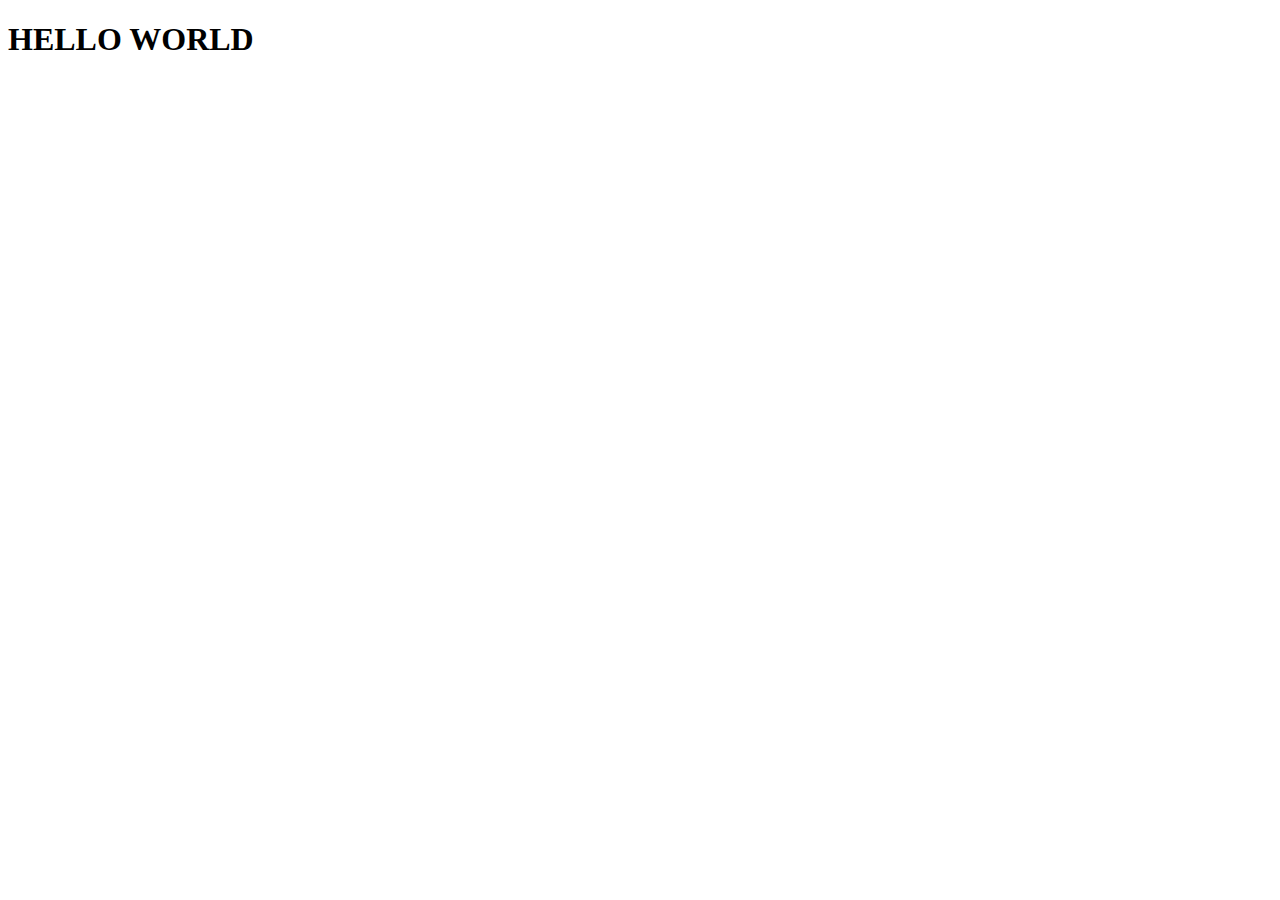
<file: JS lesson by FD/Lesson 6/index6.html>
<!DOCTYPE html>
<html lang="en">
<head>
  <meta charset="UTF-8">
  <meta http-equiv="X-UA-Compatible" content="IE=edge">
  <meta name="viewport" content="width=device-width, initial-scale=1.0">
  <title>JS lesson 6</title>
</head>
<body>

  <h1>HELLO WORLD</h1>


  <script src="script6.js">  </script>
  
</body>
</html>
</file>
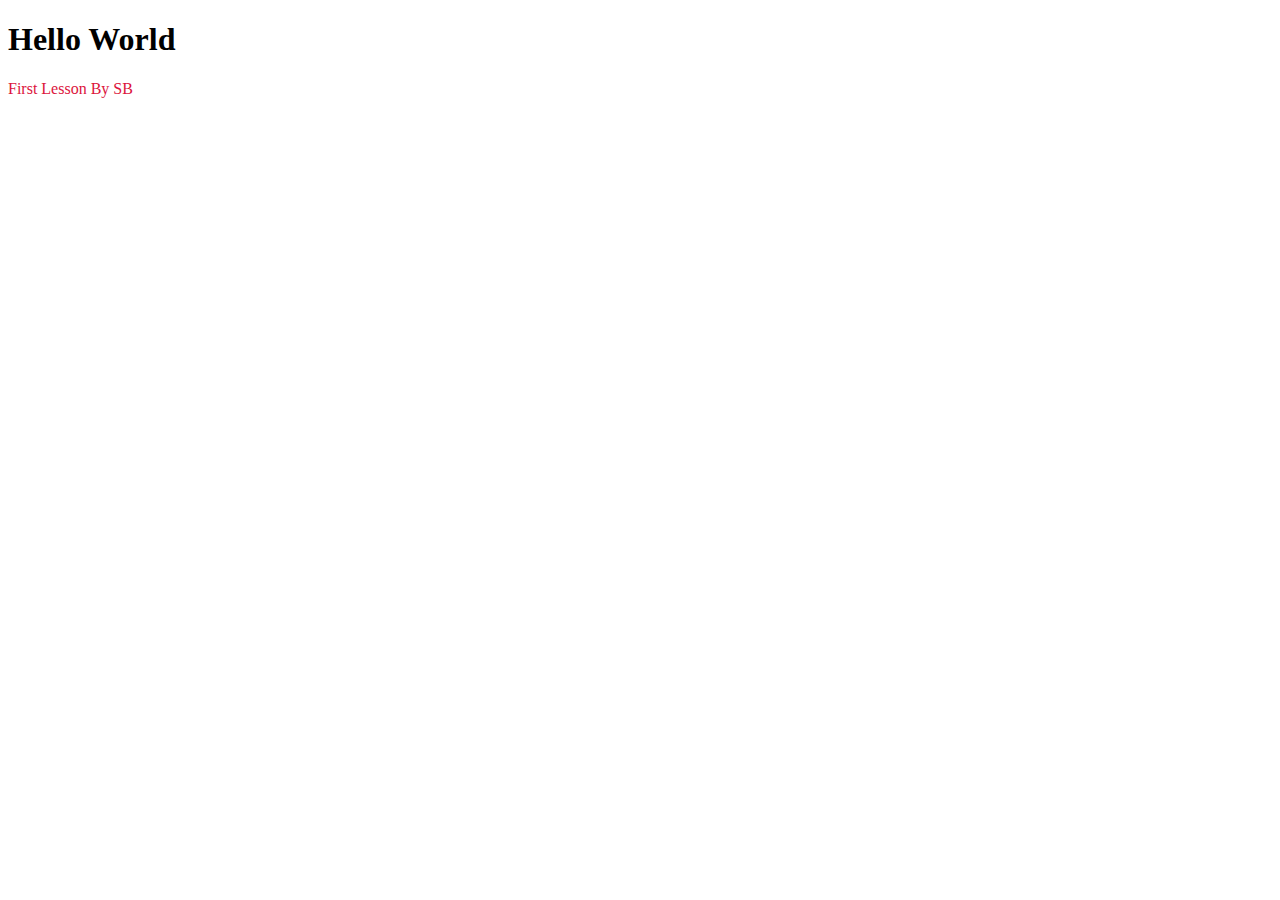
<file: JS lessons by SB/First lesson/indexFirst.html>
<!DOCTYPE html>
<html lang="en">
<head>
  <meta charset="UTF-8">
  <meta http-equiv="X-UA-Compatible" content="IE=edge">
  <meta name="viewport" content="width=device-width, initial-scale=1.0">
  <title>Document</title>
</head>
<body>

  <h1>Hello World </h1>
  <p style="color: crimson; font-family: fantasy;">First Lesson By SB</p>
  

  

  <script src="scriptFirst.js">  </script>

</body>
</html>
</file>
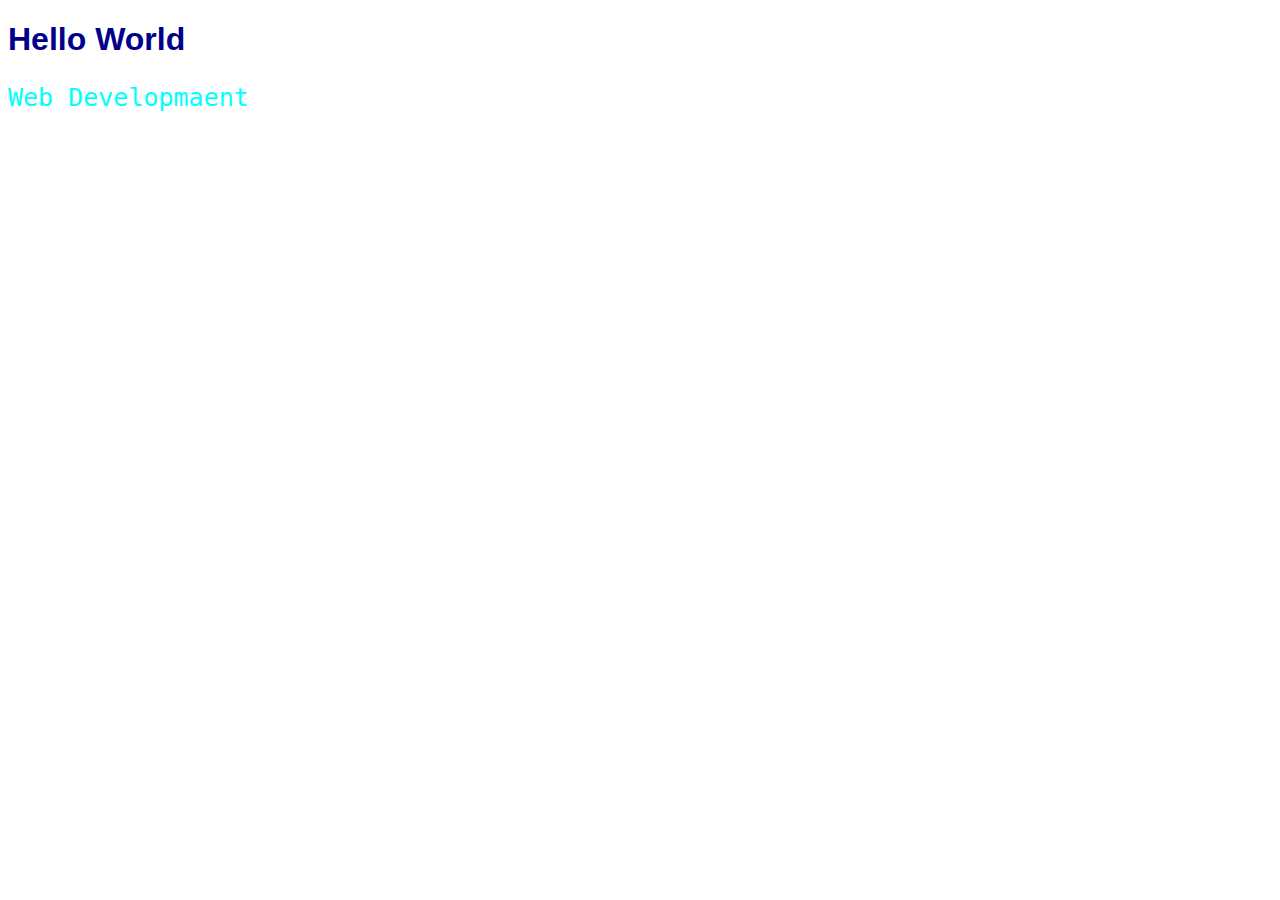
<file: JS lessons by SB/Second lesson/indexSecond.html>
<!DOCTYPE html>
<html lang="en">
<head>
  <meta charset="UTF-8">
  <meta http-equiv="X-UA-Compatible" content="IE=edge">
  <meta name="viewport" content="width=device-width, initial-scale=1.0">
  <title>JS tutorial</title>
</head>
<body>

  <h1 style="color: darkblue; font-family: 'Lucida Sans', 'Lucida Sans Regular', 'Lucida Grande', 'Lucida Sans Unicode', Geneva, Verdana, sans-serif;"> Hello World </h1>
  
  <p style="color: cyan; font-family: monospace; font-size: 25px;"> Web Developmaent </p>



  <script src="scriptsecond.js">  </script>

</body>
</html>
</file>
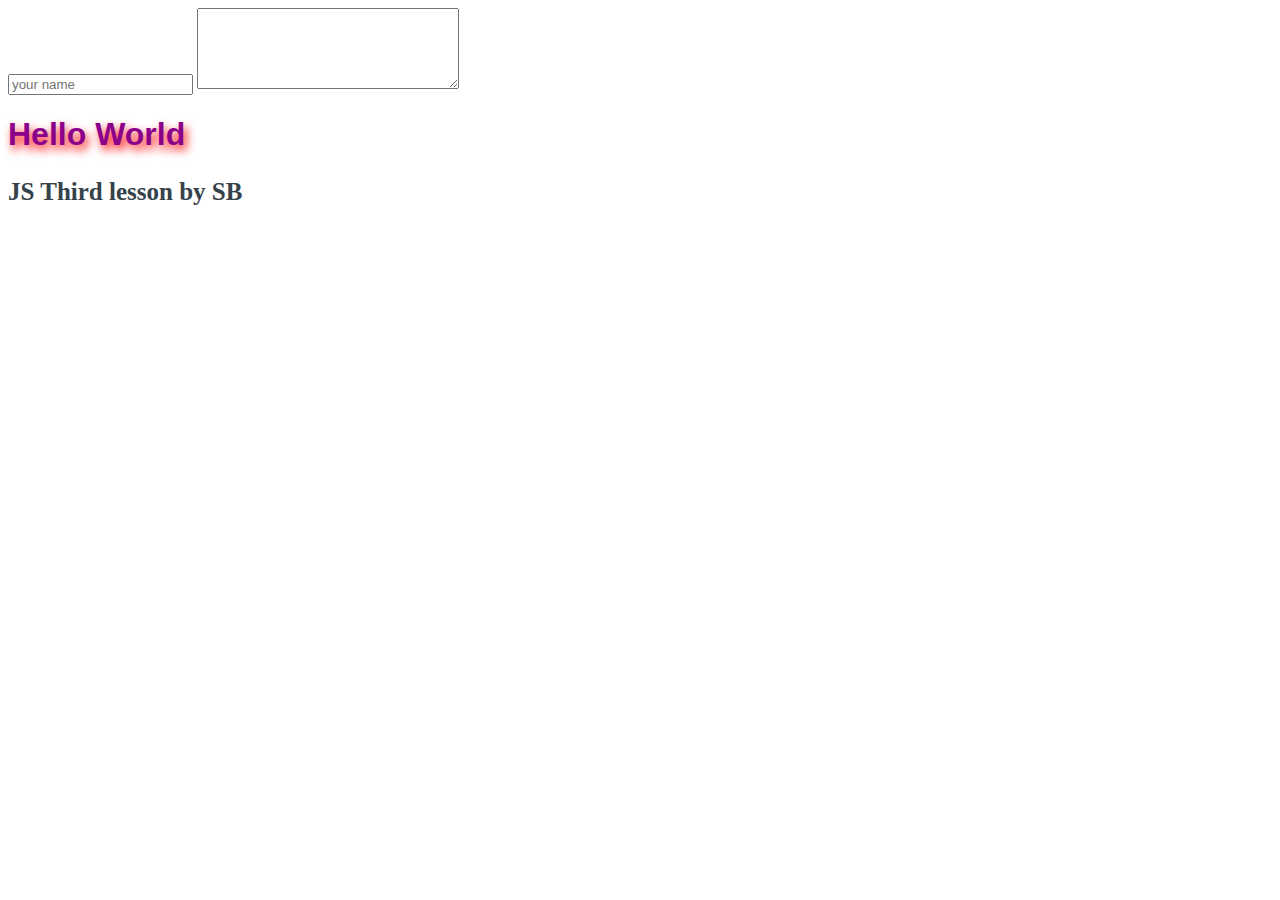
<file: JS lessons by SB/Third lesson/indexThird.html>
<!DOCTYPE html>
<html lang="en">
<head>
  <meta charset="UTF-8">
  <meta http-equiv="X-UA-Compatible" content="IE=edge">
  <meta name="viewport" content="width=device-width, initial-scale=1.0">
  <title>JS Tutorial Third Lesson</title>
</head>
<body>

  <input type="text" name="who" placeholder="your name">

  <textarea name="massage" id="wq" cols="30" rows="5"></textarea>

  <h1 class="textBig" style="color: darkmagenta; font-family: Impact, Haettenschweiler, 'Arial Narrow Bold', sans-serif; text-shadow: 3px 5px 10px red;">Hello World</h1>

  <p class="name" style="color: #35424a; font-family: Cambria, Cochin, Georgia, Times, 'Times New Roman', serif; font-size: 25px; font-weight: 700;">JS Third lesson by SB</p>
  


  <script src="scriptThird.js"></script>

</body>
</html>
</file>
